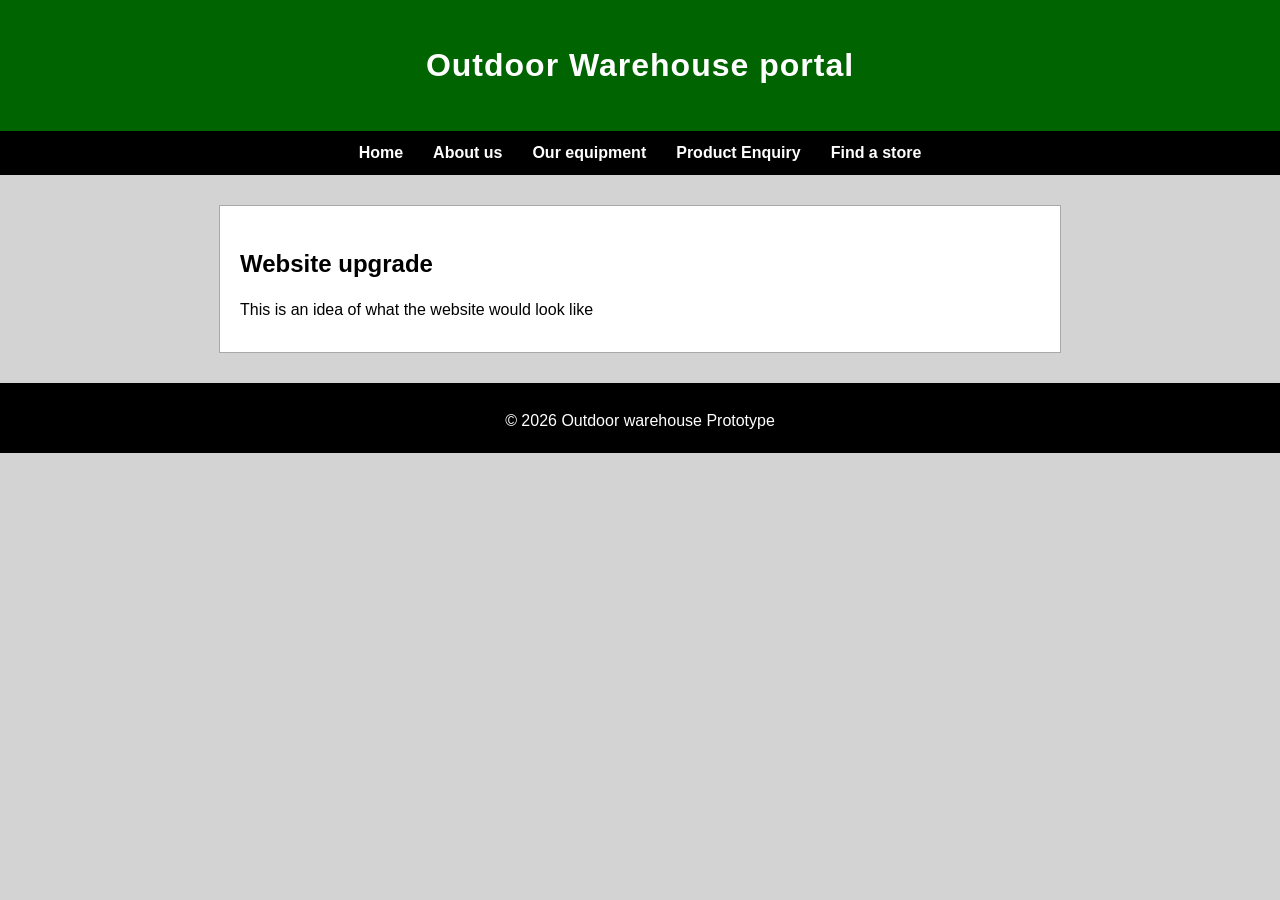
<file: index.html>
<!DOCTYPE html>
<html lang="en">
    <head>
        <meta charset="UTF-8"> 
        <meta name = "viewport" content="width = device-width, initial-scale=1.0">
        <title>Outdoor Warehouse Home page</title>
        <link rel="stylesheet" type="text/css" href="css/style.css">
    </head>
    <body>
        <header>
        <h1>Outdoor Warehouse portal</h1>
        </header>
        <nav>
            <ul>
                <li><a href="index.html">Home</a></li>
                <li><a href="about.html">About us</a></li>
                <li><a href="products.html">Our equipment</a></li>
                <li><a href="enquiry.html">Product Enquiry</a></li>
                <li><a href="contact.html">Find a store</a></li>
            </ul>
        </nav>
        <main>
            <h2>Website upgrade</h2>
            <p>This is an idea of what the website would look like</p>
        </main>
        <footer>
            <p>&copy; 2026 Outdoor warehouse Prototype</p>
        </footer>
        <script src="js/main.js"></script>
    </body>
</html>
</file>
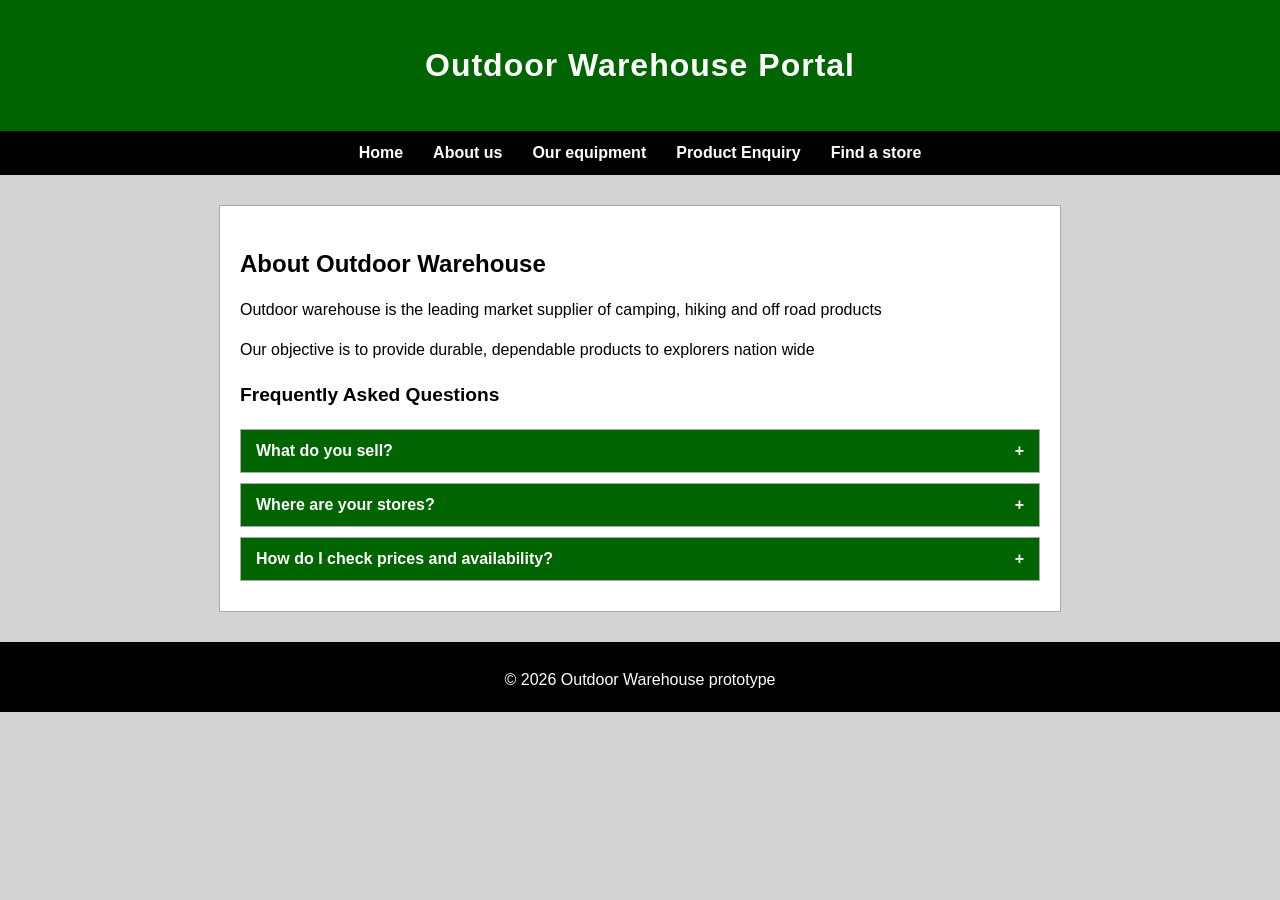
<file: about.html>
<!DOCTYPE html>
<html lang="en">
    <head>
        <meta charset="UTF-8"> 
        <meta name="viewport" content="width = device-width, initial-scale=1.0">
        <title>About Us | Outdoor Warehouse</title>
        <link rel="stylesheet" type="text/css" href="css/style.css">
    </head>
    <body>
        <header>
        <h1>Outdoor Warehouse Portal</h1>
        </header>
        <nav>
            <ul>
                <li><a href="index.html">Home</a></li>
                <li><a href="about.html">About us</a></li>
                <li><a href="products.html">Our equipment</a></li>
                <li><a href="enquiry.html">Product Enquiry</a></li>
                <li><a href="contact.html">Find a store</a></li>
            </ul>
        </nav>
        <main>
            <h2>About Outdoor Warehouse</h2>
            <p>Outdoor warehouse is the leading market supplier of camping, hiking and off road products</p>
            <p>Our objective is to provide durable, dependable products to explorers nation wide </p>
            
            <h3>Frequently Asked Questions</h3>
           <div class="accordion">

           <div class="accordion-item">
           <button class="accordion-header" aria-expanded="false">What do you sell?</button>
           <div class="accordion-panel">
           <p>We stock camping, hiking and off-road equipment, including tents, camp furniture, recovery gear and camp kitchen products.</p>
           </div>
           </div>

        <div class="accordion-item">
        <button class="accordion-header" aria-expanded="false">Where are your stores?</button>
        <div class="accordion-panel">
            <p>We have stores in Centurion and Strubens Valley. See the <a href="contact.html">Find a Store</a> page for addresses and contact numbers.</p>
        </div>
        </div>

        <div class="accordion-item">
        <button class="accordion-header" aria-expanded="false">How do I check prices and availability?</button>
        <div class="accordion-panel">
            <p>Use our <a href="enquiry.html">Product Enquiry</a> form to see the estimated cost and stock status of an item.</p>
        </div>
        </div>

        </div>
            
        </main>
        <footer>
            <p>&copy; 2026 Outdoor Warehouse prototype</p>
        </footer>
        <script src="js/accordion.js"></script>
    </body>
</html>
</file>
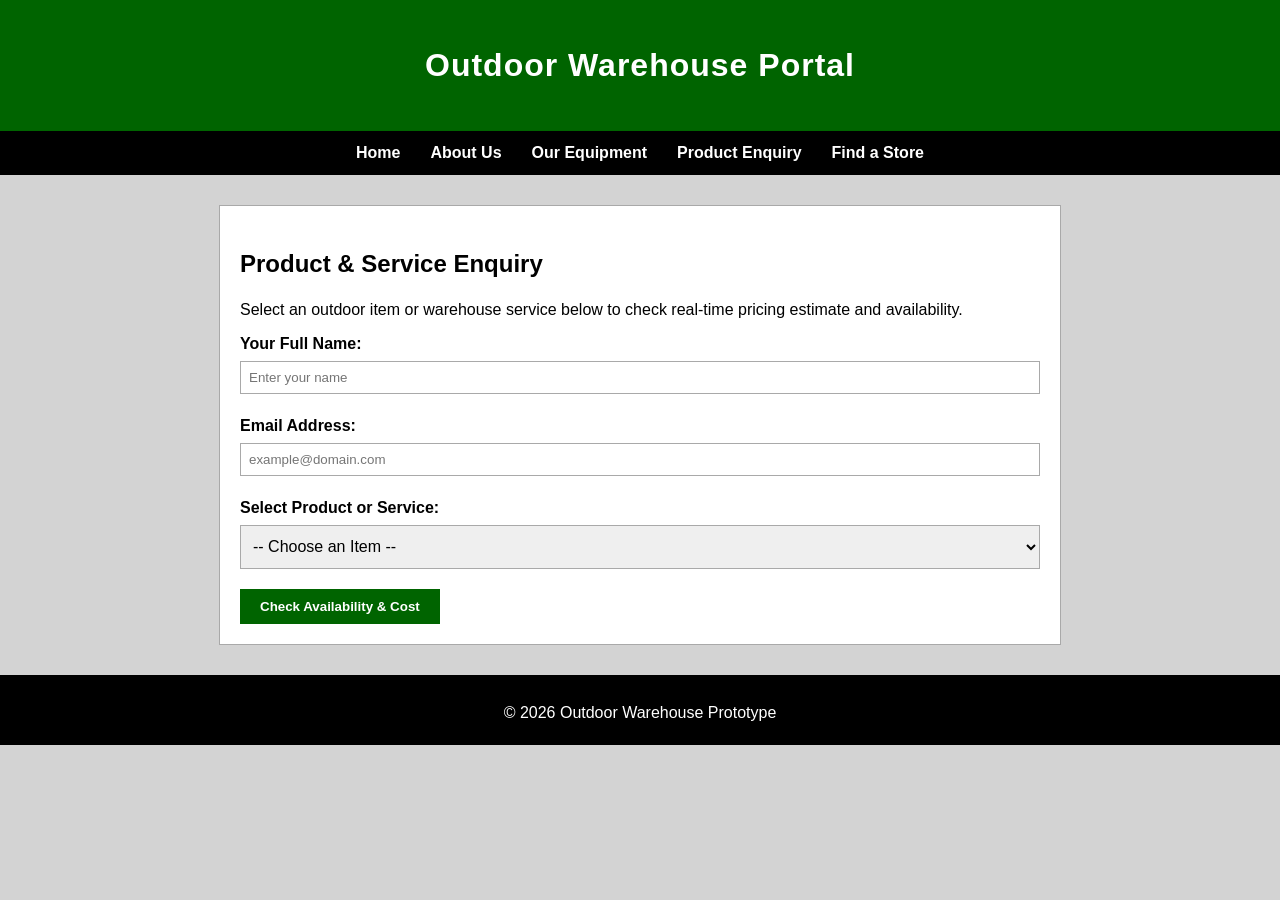
<file: enquiry.html>
<!DOCTYPE html>
<html lang="en">
<head>
    <meta charset="UTF-8">
    <meta name="viewport" content="width=device-width, initial-scale=1.0">
    <title>Product &amp; Service Enquiry | Outdoor Warehouse</title>
    <link rel="stylesheet" type="text/css" href="css/style.css">
</head>
<body>
    <header>
        <h1>Outdoor Warehouse Portal</h1>
    </header>
    <nav>
        <ul>
            <li><a href="index.html">Home</a></li>
            <li><a href="about.html">About Us</a></li>
            <li><a href="products.html">Our Equipment</a></li>
            <li><a href="enquiry.html">Product Enquiry</a></li>
            <li><a href="contact.html">Find a Store</a></li>
        </ul>
    </nav>
    <main>
        <div class="container">
            <h2>Product &amp; Service Enquiry</h2>
            <p>Select an outdoor item or warehouse service below to check real-time pricing estimate and availability.</p>

            <form id="enquiryForm" action="#" novalidate>

                <div class="form-group">
                    <label for="fullName">Your Full Name:</label>
                    <input type="text" id="fullName" placeholder="Enter your name">
                    <div id="nameError" class="error-message">Please enter a valid name (at least 3 characters long).</div>
                </div>

                <div class="form-group">
                    <label for="email">Email Address:</label>
                    <input type="email" id="email" placeholder="example@domain.com">
                    <div id="emailError" class="error-message">Please enter a valid email address structure.</div>
                </div>

                <div class="form-group">
                    <label for="itemSelect">Select Product or Service:</label>
                    <select id="itemSelect">
                        <option value="">-- Choose an Item --</option>
                        <option value="tent" data-price="R 1,500.00" data-status="In Stock (Fast Delivery)">4-Person Camping Tent</option>
                        <option value="pack" data-price="R 850.00" data-status="Low Stock (Only 2 Left)">60L Hiking Backpack</option>
                        <option value="boots" data-price="R 1,200.00" data-status="Available in Store">Waterproof Hiking Boots</option>
                        <option value="guide" data-price="R 2,500.00" data-status="Booking Required">Guided Mountain Climbing Package</option>
                    </select>
                    <div id="itemError" class="error-message">Please select an item from the warehouse options.</div>
                </div>

                <button type="submit">Check Availability &amp; Cost</button>
            </form>

            <div id="enquiryResponse" class="response-box">
                <h3>Enquiry Calculations Summary</h3>
                <div class="response-item">Estimated Cost: <span id="resPrice" class="response-value"></span></div>
                <div class="response-item">Inventory Status: <span id="resStatus" class="response-value"></span></div>
            </div>
        </div>
    </main>
    <footer>
        <p>&copy; 2026 Outdoor Warehouse Prototype</p>
    </footer>

    <script src="js/validation.js"></script>
</body>
</html>
</file>
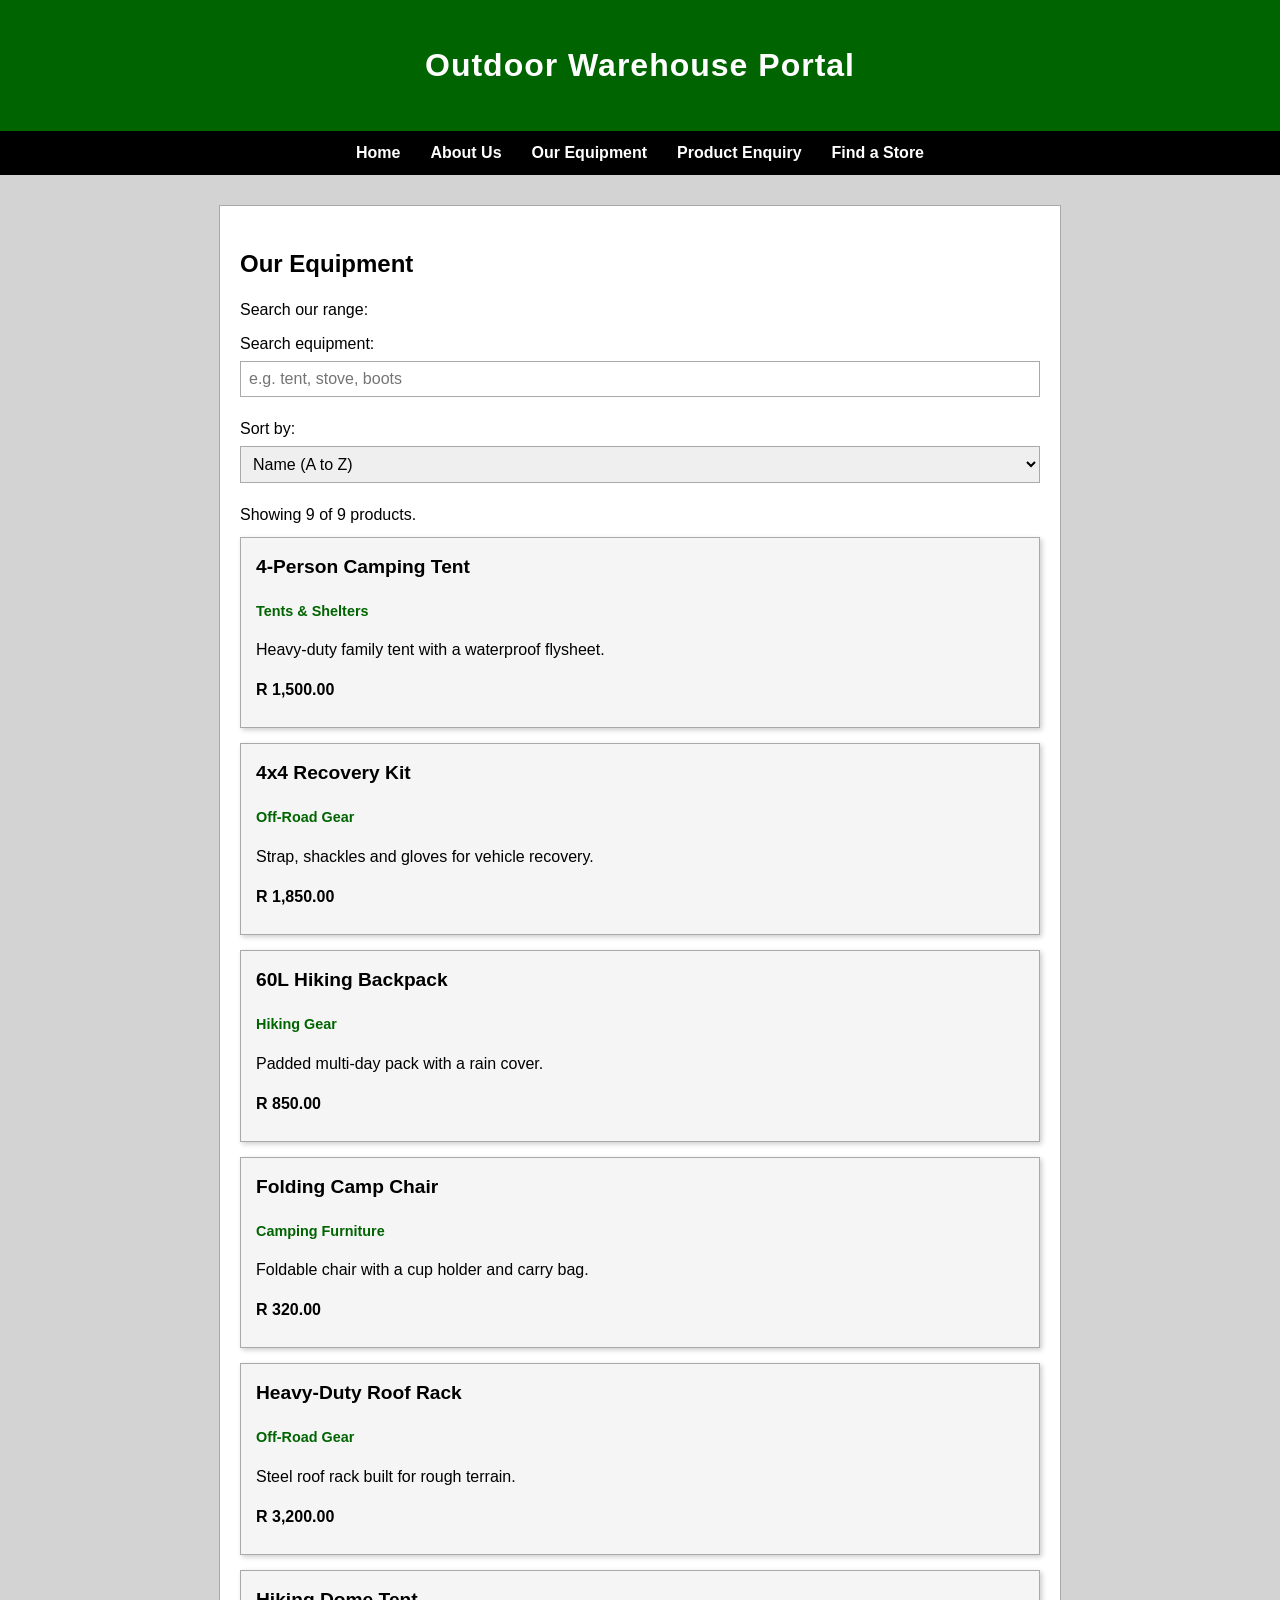
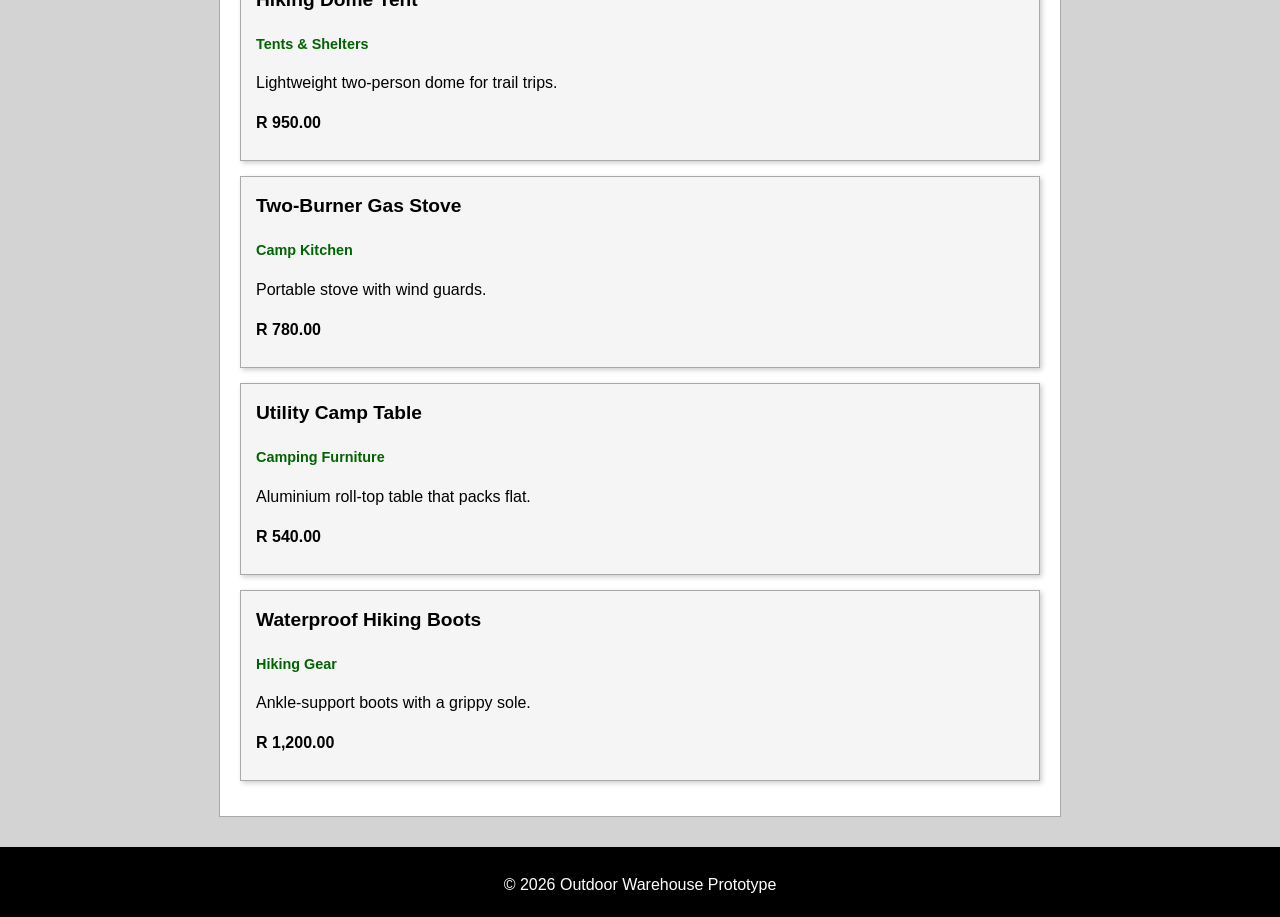
<file: products.html>
<!DOCTYPE html>
<html lang="en">
<head>
    <meta charset="UTF-8">
     <meta name = "viewport" content="width = device-width, initial-scale=1.0">
    <title>Our Products | Outdoor Warehouse</title>
    <link rel="stylesheet" type="text/css" href="css/style.css">
</head>
<body>
    <header>
        <h1>Outdoor Warehouse Portal</h1>
    </header>
    <nav>
        <ul>
            <li><a href="index.html">Home</a></li>
            <li><a href="about.html">About Us</a></li>
            <li><a href="products.html">Our Equipment</a></li>
            <li><a href="enquiry.html">Product Enquiry</a></li>
            <li><a href="contact.html">Find a Store</a></li>
        </ul>
    </nav>
    <main>
        <h2>Our Equipment</h2>
        <p>Search our range: </p>
        
    <div class="form-group">
       <label for="productSearch">Search equipment:</label>
       <input type="text" id="productSearch" placeholder="e.g. tent, stove, boots">
    </div>

    <div class="form-group">
         <label for="productSort">Sort by:</label>
         <select id="productSort">
         <option value="name-asc">Name (A to Z)</option>
         <option value="price-asc">Price (low to high)</option>
         <option value="price-desc">Price (high to low)</option>
    </select>
</div>

<p id="resultCount"></p>
<div id="productList"></div>
    </main>
    <footer>
        <p>&copy; 2026 Outdoor Warehouse Prototype</p>
    </footer>
    
    <script src="js/products.js"></script>
    
</body>
</html>
</file>
<file: css/style.css>
/*
Click nbfs://nbhost/SystemFileSystem/Templates/Licenses/license-default.txt to change this license
Click nbfs://nbhost/SystemFileSystem/Templates/JSP_Servlet/CascadeStyleSheet.css to edit this template
*/
/* 
    Created on : 14 Aug 2026
    Edited on : 18 September 2026
    Author     : Siya
*/
body {
    font-family: Arial, sans-serif;
    margin: 0;
    padding: 0;
    background-color: lightgray;
    color: black;
    line-height: 1.5;
}

h1 {
    font-size: 2em;
    letter-spacing: 1px;
}

h2 {
    font-size: 1.5em;
    font-weight: bold;
    margin-bottom: 10px;
}

h3 {
    font-size: 1.2em;
    font-weight: bold;
}

p {
    font-size: 1em;
    margin-bottom: 10px;
}

header {
    background-color: darkgreen;
    color: white;
    padding: 20px;
    text-align: center;
}

nav {
    background-color: black;
    padding: 10px;
}

nav ul {
    list-style-type: none;
    margin: 0;
    padding: 0;
    display: flex;
    justify-content: center;
    flex-wrap: wrap;
}

nav ul li {
    margin: 0 15px;
}

nav ul li a {
    color: white;
    text-decoration: none;
    font-weight: bold;
}

nav ul li a:hover,
nav ul li a:focus {
    color: lightgreen;
}

nav ul li a:active {
    color: yellow;
}

main {
    max-width: 800px;
    margin: 30px auto;
    padding: 20px;
    background-color: white;
    border: 1px solid darkgray;
}

.branch-card {
    background-color: whitesmoke;
    border: 1px solid darkgray;
    box-shadow: 2px 2px 5px rgba(0, 0, 0, 0.2);
    padding: 15px;
    margin-bottom: 15px;
}

form label {
    font-weight: bold;
}

form input,
form select,
form textarea {
    width: 100%;
    padding: 8px;
    margin-top: 5px;
    border: 1px solid darkgray;
    box-sizing: border-box; 
}

form input:focus,
form select:focus,
form textarea:focus {
    border-color: darkgreen;
    outline: none;
}

form button {
    background-color: darkgreen;
    color: white;
    border: none;
    padding: 10px 20px;
    font-weight: bold;
}

form button:hover {
    background-color: green;
}

form button:active {
    background-color: black;
}

footer {
    background-color: black;
    color: white;
    text-align: center;
    padding: 10px;
}

@media screen and (max-width: 48em) {
    nav ul {
        flex-direction: column;
        align-items: center;
    }

    nav ul li {
        margin: 5px 0;
    }

    main {
        width: 90%;
        margin: 20px auto;
    }
}

@media screen and (max-width: 30em) {
    header h1 {
        font-size: 1.5em;
    }

    h2 {
        font-size: 1.2em;
    }
}

.form-group {
    margin-bottom: 20px;
}

form select {
    height: 44px;
    font-size: 16px;
}

.error-message {
    color: red;
    font-size: 0.85em;
    margin-top: 5px;
    display: none;
}

.response-box {
    display: none;
    margin-top: 25px;
    padding: 20px;
    background-color: lightcyan;
    border-left: 5px solid darkgreen;
}

.response-box h3 {
    margin-top: 0;
    color: darkgreen;
}

.response-item {
    margin: 10px 0;
}

.response-value {
    font-weight: bold;
}
form select option {
    font-size: 16px;
    padding: 10px;
    line-height: 1.5;
}
form select,
form select::picker(select) {
    appearance: base-select;
}

form select option {
    font-size: 16px;
    padding: 10px;
}
form textarea {
    min-height: 120px;
    font-family: Arial, sans-serif;
    resize: vertical;
}
.product-card {
    background-color: whitesmoke;
    border: 1px solid darkgray;
    box-shadow: 2px 2px 5px rgba(0, 0, 0, 0.2);
    padding: 15px;
    margin-bottom: 15px;
}

.product-card h3 {
    margin-top: 0;
}

.product-category {
    color: darkgreen;
    font-weight: bold;
    font-size: 0.9em;
}

.product-price {
    font-weight: bold;
}
#productSearch,
#productSort {
    width: 100%;
    padding: 8px;
    margin-top: 5px;
    border: 1px solid darkgray;
    box-sizing: border-box;
    font-size: 16px;
}
.accordion-item {
    border: 1px solid darkgray;
    margin-bottom: 10px;
}

.accordion-header {
    width: 100%;
    text-align: left;
    background-color: darkgreen;
    color: white;
    border: none;
    padding: 12px 15px;
    font-size: 1em;
    font-weight: bold;
    cursor: pointer;
    transition: background-color 0.3s ease;
}

.accordion-header:hover {
    background-color: green;
}

.accordion-header::after {
    content: '+';
    float: right;
}

.accordion-header[aria-expanded="true"]::after {
    content: '\2212';
}

.accordion-panel {
    max-height: 0;
    overflow: hidden;
    background-color: whitesmoke;
    padding: 0 15px;
    transition: max-height 0.3s ease;
}

.accordion-panel p {
    margin: 12px 0;
}
#map {
    height: 400px;
    width: 100%;
    border: 1px solid darkgray;
    margin-bottom: 15px;
}
@keyframes fadeInUp {
    from {
        opacity: 0;
        transform: translateY(15px);
    }
    to {
        opacity: 1;
        transform: translateY(0);
    }
}

main {
    animation: fadeInUp 0.6s ease;
}

.product-card,
.branch-card {
    animation: fadeInUp 0.5s ease;
}

nav ul li a {
    transition: color 0.3s ease;
}

form button {
    transition: background-color 0.3s ease, transform 0.2s ease;
}

form button:hover {
    transform: translateY(-2px);
}
#backToTop {
    position: fixed;
    bottom: 20px;
    right: 20px;
    background-color: darkgreen;
    color: white;
    border: none;
    padding: 10px 15px;
    font-weight: bold;
    cursor: pointer;
    opacity: 0;
    visibility: hidden;
    transition: opacity 0.3s ease, visibility 0.3s ease, background-color 0.3s ease;
}

#backToTop.visible {
    opacity: 1;
    visibility: visible;
}

#backToTop:hover {
    background-color: green;
}
</file>
